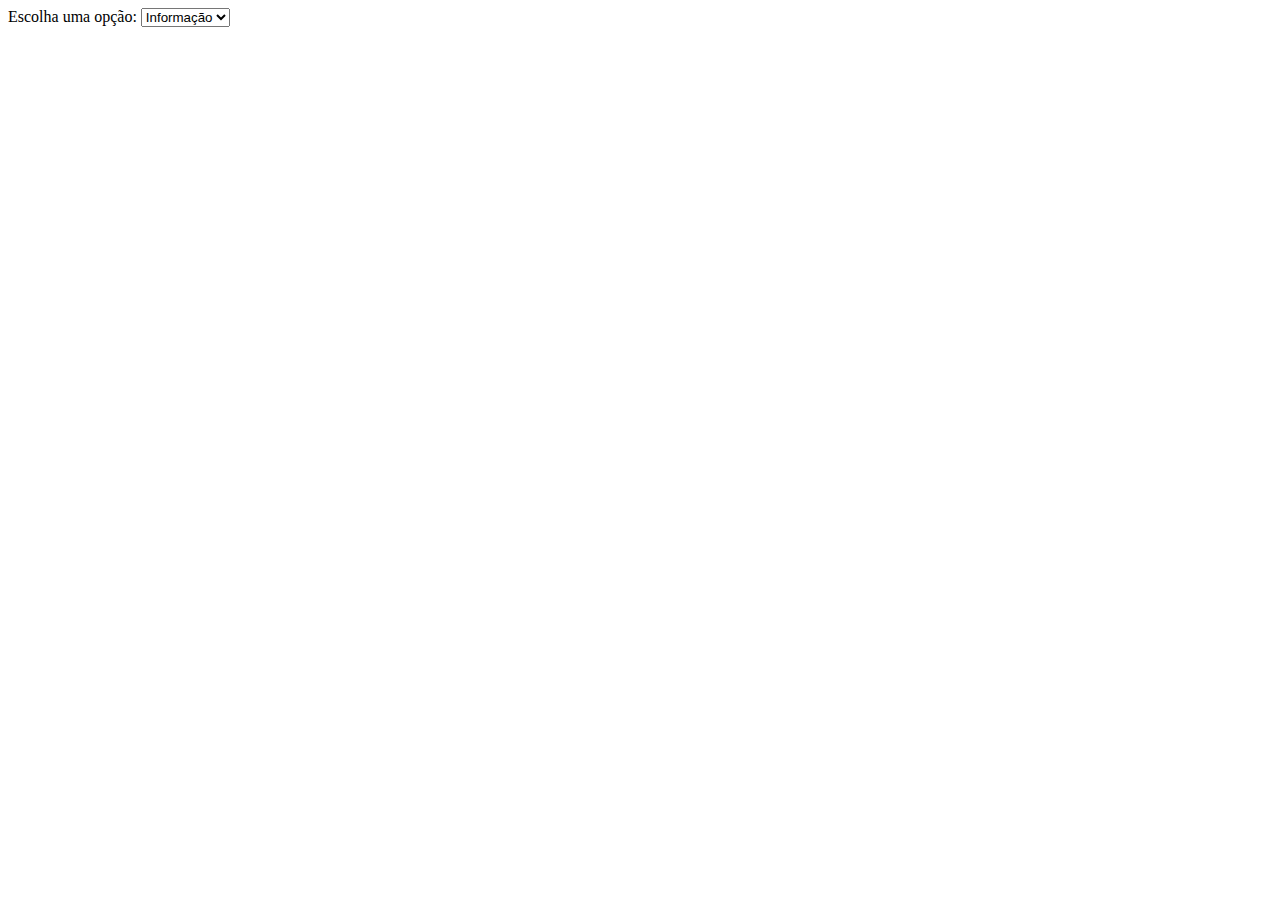
<file: teste.htm>
<!DOCTYPE html>
<html lang="pt-br">
<head>
  <meta charset="UTF-8">
  <title>Dropdown com descrição</title>
  <style>
    .descricao {
      display: none;
      margin-top: 10px;
      padding: 10px;
      background-color: #f0f0f0;
      border-left: 4px solid #007BFF;
    }

    .dropdown-wrapper.active .descricao {
      display: block;
    }
  </style>
</head>
<body>
  <div class="dropdown-wrapper" id="dropdownWrapper">
    <label for="opcao">Escolha uma opção:</label>
    <select id="opcao">
      <option>Informação</option>
    </select>
    <div class="descricao">
      Aqui está uma descrição adicional exibida quando você clica no dropdown.
    </div>
  </div>

  <script>
    const select = document.getElementById('opcao');
    const wrapper = document.getElementById('dropdownWrapper');

    select.addEventListener('click', () => {
      wrapper.classList.toggle('active');
    });
  </script>
</body>
</html>
</file>
